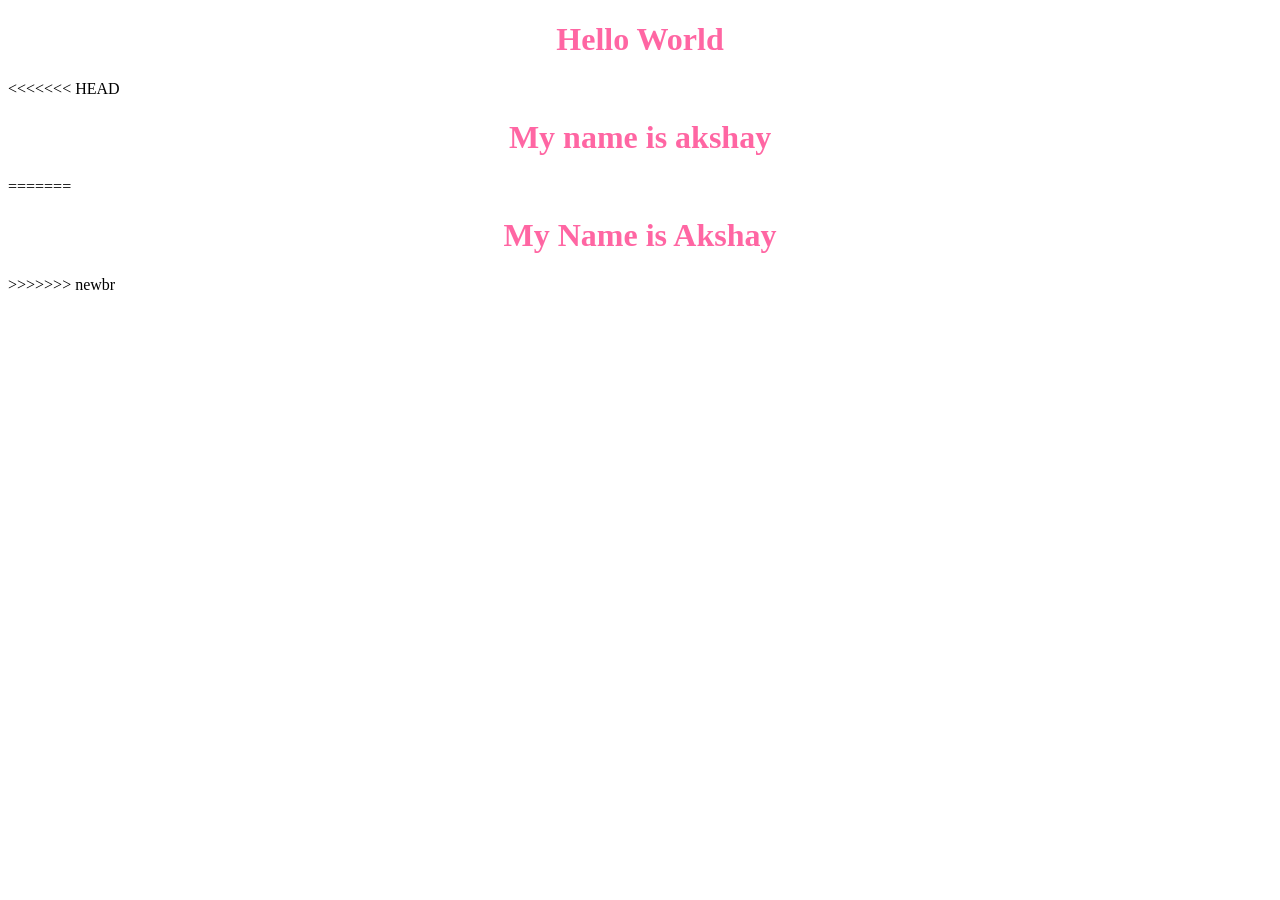
<file: index.html>
<!DOCTYPE html>
<html lang="en">
<head>
    <meta charset="UTF-8">
    <meta http-equiv="X-UA-Compatible" content="IE=edge">
    <meta name="viewport" content="width=device-width, initial-scale=1.0">
    <link rel="stylesheet" href="style.css">
    <title>Hello World</title>
</head>
<body>
    <h1>Hello World</h1>
<<<<<<< HEAD
    <h1>My name is akshay</h1>
=======
    <h1>My Name is Akshay</h1>
>>>>>>> newbr
</body>
</html>
</file>
<file: style.css>
h1{
    text-align: center;
    color:#ff006699;
}
</file>
